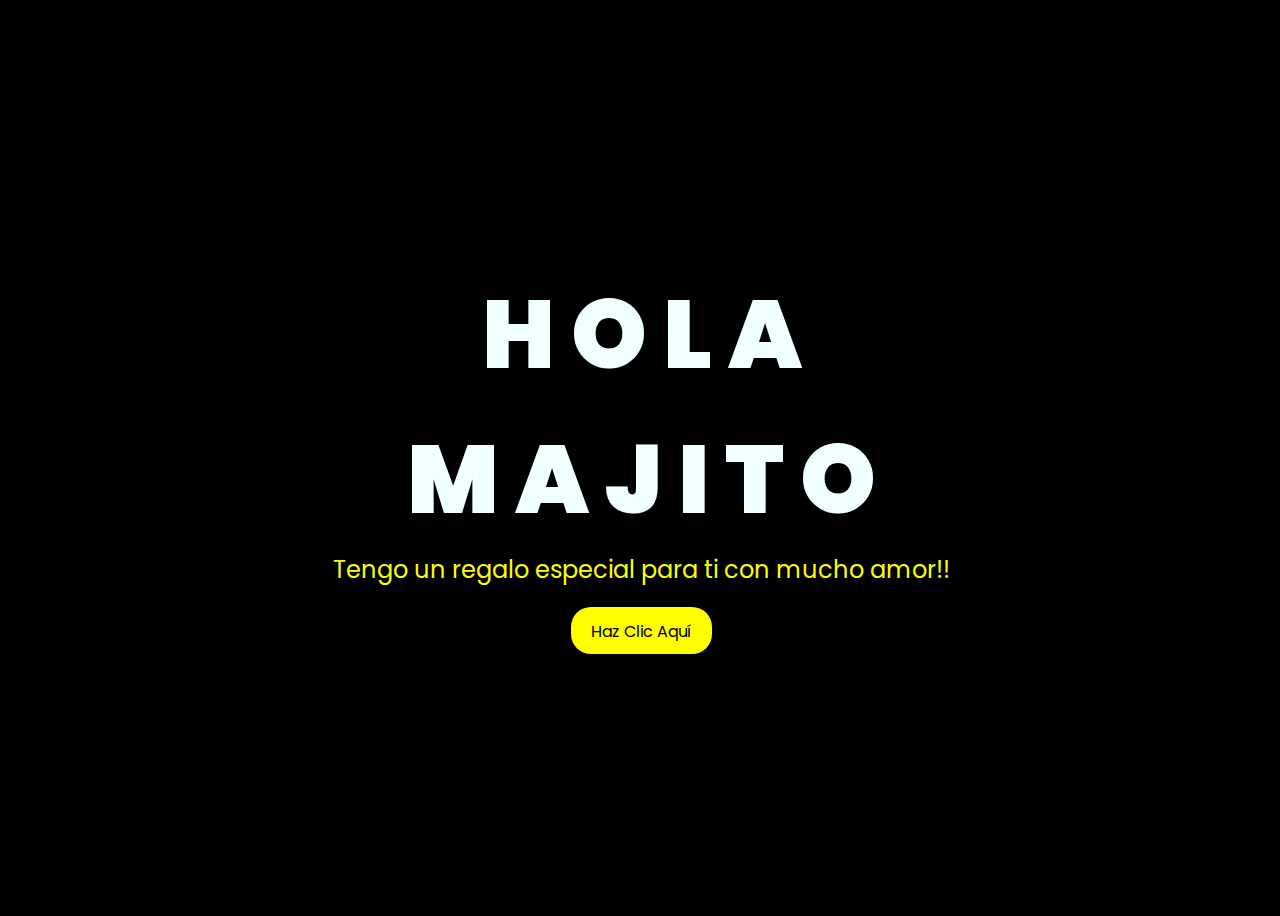
<file: index.html>
<!DOCTYPE html>
<html lang="en">
<head>
    <meta charset="UTF-8">
    <meta http-equiv="X-UA-Compatible" content="IE=edge">
    <meta name="viewport" content="width=device-width, initial-scale=1.0">
    <link rel="stylesheet" href="css/style.css">
    <link rel="icon" href="img/flowers.png" type="image/x-icon">
    <title>FLORES</title>
</head>
<body>
    <div class="greetings">
        <span>H</span>
        <span>O</span>
        <span>L</span>
        <span>A</span>
    </div>
    <!-- <div class="greetings">
        <span>M</span>
        <span>I</span>
    </div> -->
    <div class="greetings">
        <span>M</span>
        <span>A</span>
        <span>J</span>
        <span>I</span>
        <span>T</span>
        <span>O</span>
    </div>
    <div class="description">
        <span>Tengo un regalo especial para ti con mucho amor!!</span>
    </div>
    <div class="button">
        <button>
            <a href="FLORES.html">Haz Clic Aquí</a>
        </button>
        
    </div>
</body>
</html>
</file>
<file: css/style.css>
@import url('https://fonts.googleapis.com/css2?family=Poppins:ital,wght@0,500;1,900&display=swap');
*{
    font-family: 'Poppins',cursive;
}
body{
    color: azure;
    width: 99%;
    height: 100vh;
    display: flex;
    flex-direction: column;
    align-items: center;
    justify-content: center;
    background-color: black;
}
.greetings{
    font-size: 6rem;
    font-weight: 900;
}
.greetings > span{
    animation: glow 2.5s ease-in-out infinite;
}

@keyframes glow{
    0%, 100%{
        color: #fff;
        text-shadow: 0 0 12px #fbff00, 0 0 50px #fbff00, 0 0 100px #fbff00;
    }
    10%, 90%{
        color: #696565;
        text-shadow: none;
    }
}
.greetings > span:nth-child(2){
    animation-delay: .2s ;
}
.greetings > span:nth-child(3){
    animation-delay: .4s ;
}
.greetings > span:nth-child(4){
    animation-delay: .6s;
}
.greetings > span:nth-child(5){
    animation-delay: .8s;
}
.greetings > span:nth-child(6){
    animation-delay: 1s;
}
.greetings > span:nth-child(7){
    animation-delay: 1.2s;
}

.description{
    font-size: 1.5rem;
    margin-bottom: 20px;
}

.button a{
    text-decoration: none;
    font-size: 1rem;
    color: #111;
}

@media screen and (max-width:574px){
    .greetings{
        display: block;
        font-size: 3rem;
        font-weight: 500;
        text-align: center;
    }
    .description{
        font-size: 1rem;
    }
    
    .button a{
        font-size: .5rem;
    }
}

.description{
    color: #fbff00;
}

/* Estilo para el botón */
.button button {
    background-color: yellow; /* Fondo amarillo */
    border: none; /* Sin bordes */
    padding: 10px 20px; /* Ajusta el relleno según tu preferencia */
    font-size: 18px; /* Tamaño de fuente */
    cursor: pointer;
    position: relative; /* Necesario para el resplandor */
    border-radius: 20px; /* Esquinas redondeadas */
    transition: background-color 0.3s ease-in-out; /* Transición suave para el color de fondo */
  }
  
  /* Estilo para el enlace dentro del botón */
  .button button a {
    text-decoration: none; /* Elimina el subrayado del enlace */
    color: inherit; /* Hereda el color del texto del botón */
  }
  
  /* Efecto de resplandor al pasar el cursor sobre el botón */
  .button button:hover {
    background-color: orange; /* Cambia el color de fondo al pasar el mouse a naranja */
    box-shadow: 0 0 10px yellow, 0 0 20px yellow, 0 0 30px yellow; /* Efecto de resplandor amarillo */
  }
</file>
